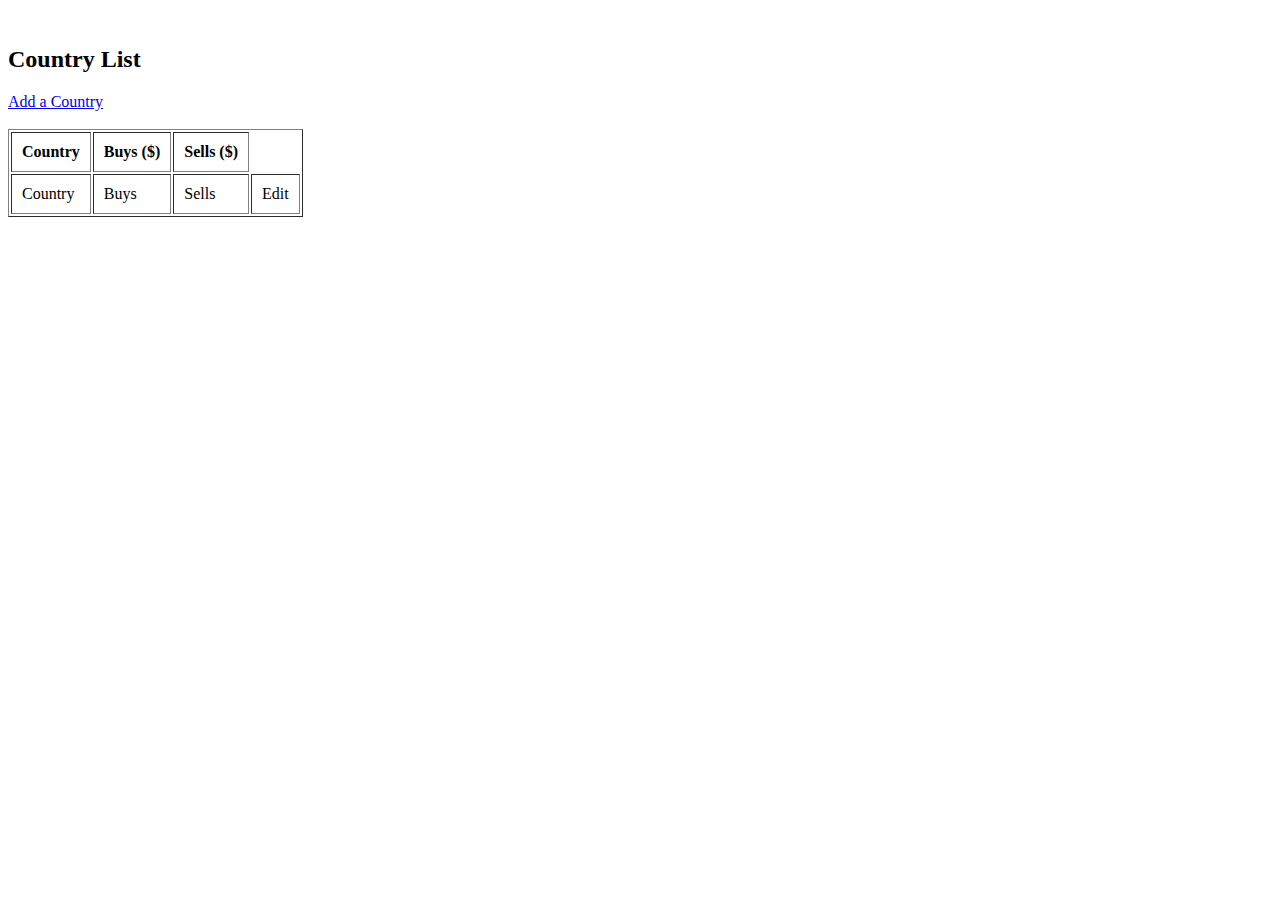
<file: src/main/resources/templates/index.html>
<!DOCTYPE html>
<html xmlns="http://www.w3.org/1999/xhtml" xmlns:th="http://www.thymeleaf.org">
<head>
    <!-- Required meta tags -->
    <meta charset="utf-8">
    <meta name="viewport" content="width=device-width, initial-scale=1">

    <!-- Bootstrap CSS -->
    <link href="https://cdn.jsdelivr.net/npm/bootstrap@5.0.0-beta1/dist/css/bootstrap.min.css" rel="stylesheet" integrity="sha384-giJF6kkoqNQ00vy+HMDP7azOuL0xtbfIcaT9wjKHr8RbDVddVHyTfAAsrekwKmP1" crossorigin="anonymous">
    <title>Cogendi Analytics</title>
</head>
<body>
<script src="https://cdn.jsdelivr.net/npm/bootstrap@5.0.0-beta1/dist/js/bootstrap.bundle.min.js" integrity="sha384-ygbV9kiqUc6oa4msXn9868pTtWMgiQaeYH7/t7LECLbyPA2x65Kgf80OJFdroafW" crossorigin="anonymous"></script>
<div id="countryHeader" class="container col-8">
    <br/>
    <h2>Country List</h2>
    <a href="/new" class="btn btn-outline-primary" role="button">Add a Country</a>
    <br/><br/>
</div>
<div class="container">
    <div class="row col-4">
    <table class="table" border="1" cellpadding="10">
        <thead>
        <tr class="d-flex">
            <th  class="table-primary col-4" scope="col">Country</th>
            <th class="table-primary col-4" scope="col">Buys ($)</th>
            <th class="table-primary col-4" scope="col">Sells ($)</th>
        </tr>
        </thead>
        <tbody>
        <tr class="d-flex" th:each="country : ${countries}">
            <td class="col-4" scope="row" th:text="${country.common_name}">Country</td>
            <td class="col-4" scope="row" th:text="${country.buys}">Buys</td>
            <td class="col-4" tscope="row" th:text="${country.sells}">Sells</td>
            <td class="col-2" tscope="row">
                <a th:href="@{'/edit/' + ${country.id}}" class="btn btn-outline-primary btn-sm" role="button">Edit</a>
            </td>
        </tr>
        </tbody>
    </table>
    </div>
</div>
</body>
</html>
</file>
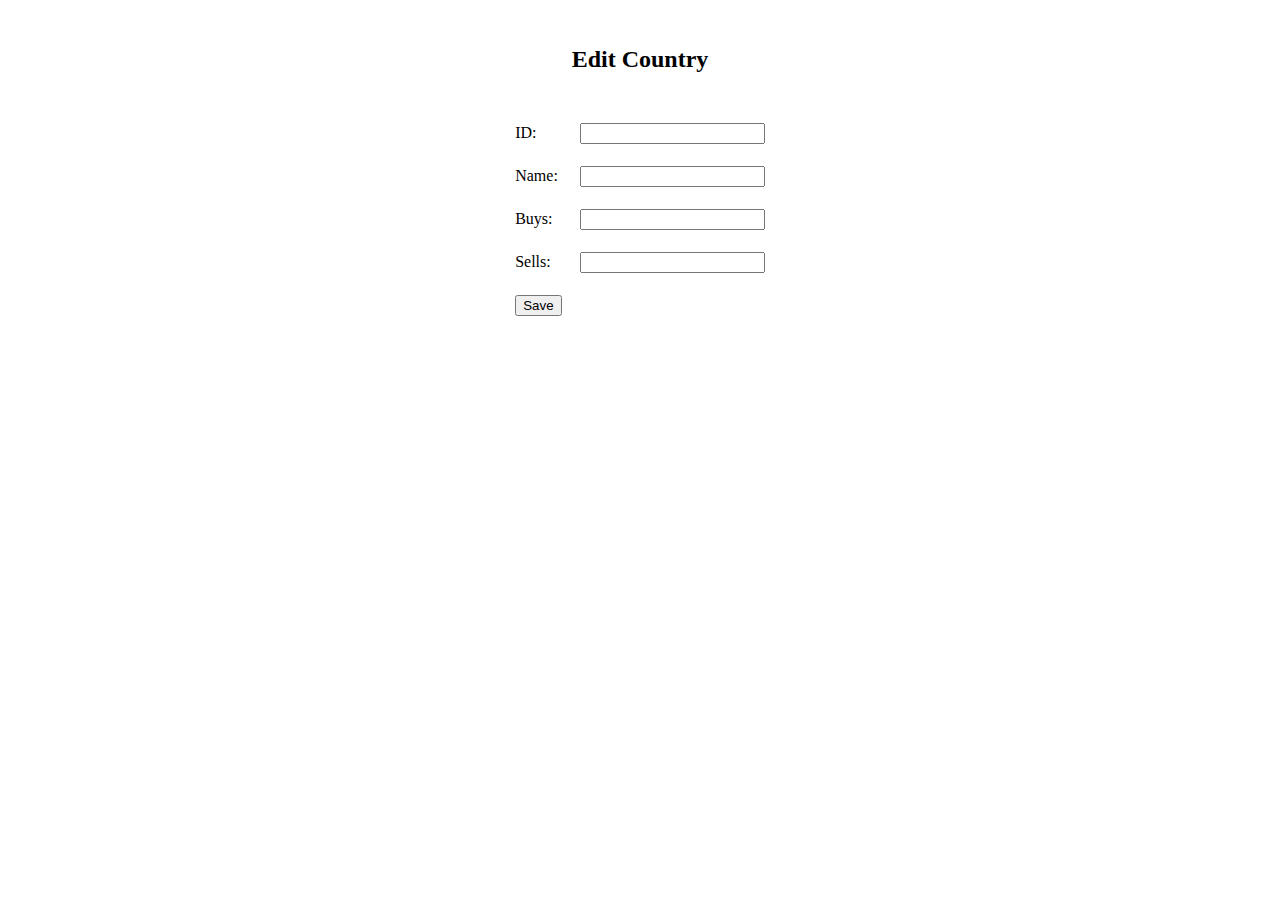
<file: src/main/resources/templates/edit_country.html>
<!DOCTYPE html>
<html xmlns="http://www.w3.org/1999/xhtml"
      xmlns:th="http://www.thymeleaf.org">
<head>
    <!-- Required meta tags -->
    <meta charset="utf-8">
    <meta name="viewport" content="width=device-width, initial-scale=1">

    <!-- Bootstrap CSS -->
    <link href="https://cdn.jsdelivr.net/npm/bootstrap@5.0.0-beta1/dist/css/bootstrap.min.css" rel="stylesheet" integrity="sha384-giJF6kkoqNQ00vy+HMDP7azOuL0xtbfIcaT9wjKHr8RbDVddVHyTfAAsrekwKmP1" crossorigin="anonymous">
    <title>Edit Country</title>
</head>
<body>
<script src="https://cdn.jsdelivr.net/npm/bootstrap@5.0.0-beta1/dist/js/bootstrap.bundle.min.js" integrity="sha384-ygbV9kiqUc6oa4msXn9868pTtWMgiQaeYH7/t7LECLbyPA2x65Kgf80OJFdroafW" crossorigin="anonymous"></script>
<div align="center">
    <br>
    <h2>Edit Country</h2>
    <br />
    <form action="#" th:action="@{/save}" th:object="${country}"
          method="post">

        <table class="table table-md" border="0" cellpadding="10">
            <tr>
                <td>ID:</td>
                <td>
                    <input type="text" th:field="*{id}" readonly="readonly" />
                </td>
            </tr>
            <tr>
                <td>Name:</td>
                <td>
                    <input type="text" th:field="*{common_name}" />
                </td>
            </tr>
            <tr>
                <td>Buys:</td>
                <td><input type="text" th:field="*{buys}" /></td>
            </tr>
            <tr>
                <td>Sells:</td>
                <td><input type="text" th:field="*{sells}" /></td>
            </tr>
            <tr>
                <td colspan="2"><button class="btn btn-outline-primary" type="submit">Save</button> </td>
            </tr>
        </table>
    </form>
</div>
</body>
</html>
</file>
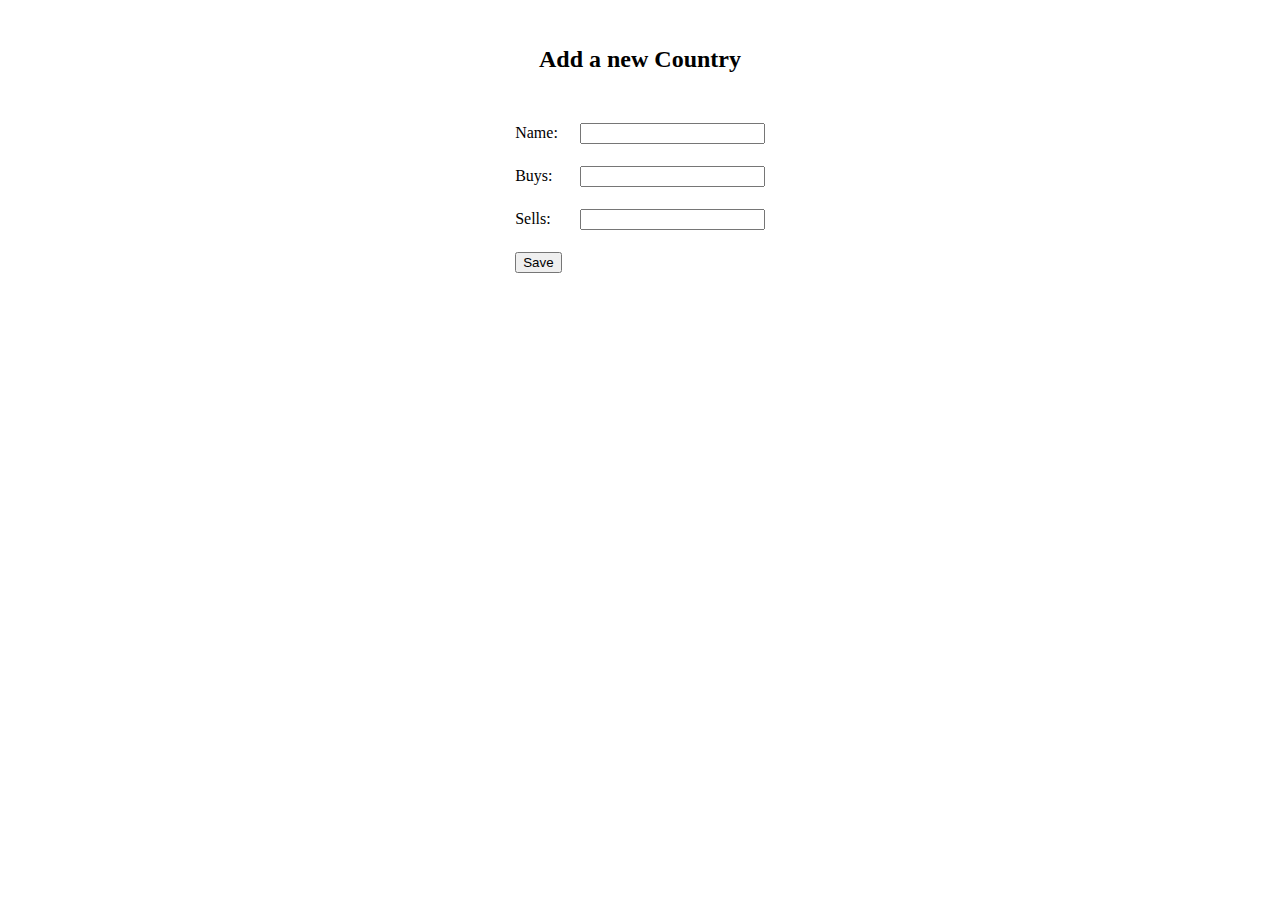
<file: src/main/resources/templates/new_country.html>
<!DOCTYPE html>
<html xmlns="http://www.w3.org/1999/xhtml"
      xmlns:th="http://www.thymeleaf.org">
<head>
    <!-- Required meta tags -->
    <meta charset="utf-8">
    <meta name="viewport" content="width=device-width, initial-scale=1">

    <!-- Bootstrap CSS -->
    <link href="https://cdn.jsdelivr.net/npm/bootstrap@5.0.0-beta1/dist/css/bootstrap.min.css" rel="stylesheet" integrity="sha384-giJF6kkoqNQ00vy+HMDP7azOuL0xtbfIcaT9wjKHr8RbDVddVHyTfAAsrekwKmP1" crossorigin="anonymous">
    <link href="../static/css/analytics-custom.css" rel="stylesheet"/>

    <title>Add a Country</title>
</head>
<body>
<script src="https://cdn.jsdelivr.net/npm/bootstrap@5.0.0-beta1/dist/js/bootstrap.bundle.min.js" integrity="sha384-ygbV9kiqUc6oa4msXn9868pTtWMgiQaeYH7/t7LECLbyPA2x65Kgf80OJFdroafW" crossorigin="anonymous"></script>
<div align="center">
    <br>
    <h2>Add a new Country</h2>
    <br />
    <form action="#" th:action="@{/save}" th:object="${country}"
          method="post">

        <table class="table table-md" border="0" cellpadding="10">
            <tr>
                <td>Name:</td>
                <td><input type="text" th:field="*{common_name}" /></td>
            </tr>
            <tr>
                <td>Buys:</td>
                <td><input type="text" th:field="*{buys}" /></td>
            </tr>
            <tr>
                <td>Sells:</td>
                <td><input type="text" th:field="*{sells}" /></td>
            </tr>
            <tr>
                <td colspan="2"><button class="btn btn-outline-primary"type="submit">Save</button> </td>
            </tr>
        </table>
    </form>
</div>
</body>
</html>
</file>
<file: src/main/resources/static/css/analytics-custom.css>
.table {
    table-layout: fixed;
}

th, td {
    white-space: nowrap;
    text-overflow: ellipsis;
    overflow: hidden;
}
</file>
